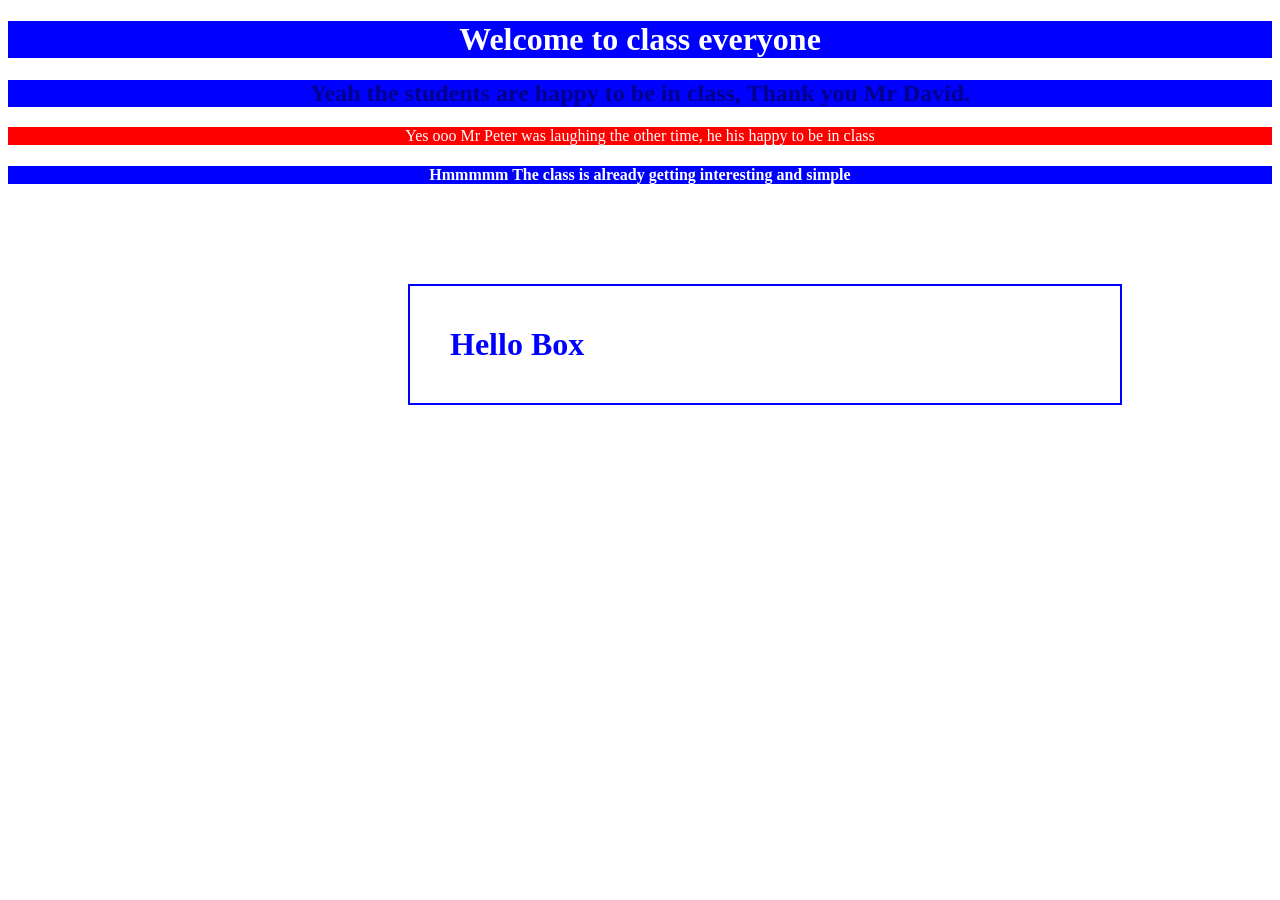
<file: Index.html>
<!DOCTYPE html>
<html lang="en">
<head>
    <meta charset="UTF-8">
    <meta name="viewport" content="width=device-width, initial-scale=1.0">
    <title>Introduction To CSS</title>
</head>
<body>
     <style>
        h2{
            background-color: blue; text-align: center; color: darkblue;
        }
        p {
            background-color: red; text-align: center; color:  white;
        }
        #box {
            color: blue;
            margin: 100px 150px 300px 400px;
            border: 2px solid blue; 
            padding: 40px;
        }
    </style>
    <link rel="stylesheet" href="Style.css">
</head>
<body>
    <h1 style="background-color: blue; text-align: center; color: white;">
        Welcome to class everyone
    </h1>
    <h2>
        Yeah the students are happy to be in class, Thank you Mr David.
    </h2>
    <p>
        Yes ooo Mr Peter was laughing the other time, he his happy to be in class
    </p>
    <h4>
        Hmmmmm The class is already getting interesting and simple
    </h4>


    <!-- 
    Cascading Style Sheet - Enhances the beauty of your webpages

    Inline CSS- Inside the line of code where you need it
    Internal CSS-  Inside the html file 
    External CSS- In a separate file

    Selectors     Element Selector (h1)
                  Class Selector (class="myLogo") dot. is the signature of the class
                  ID Selector hash# is the signature of the class 
                  * Universal selector        
    -->

    <h1 id="box">Hello Box</h1>

    <!-- Margin - Space Outside the border
         Padding - Space outside the border
         Border- Is the edge surrounding content & padding
         Content-->
</body>
</html>
</file>
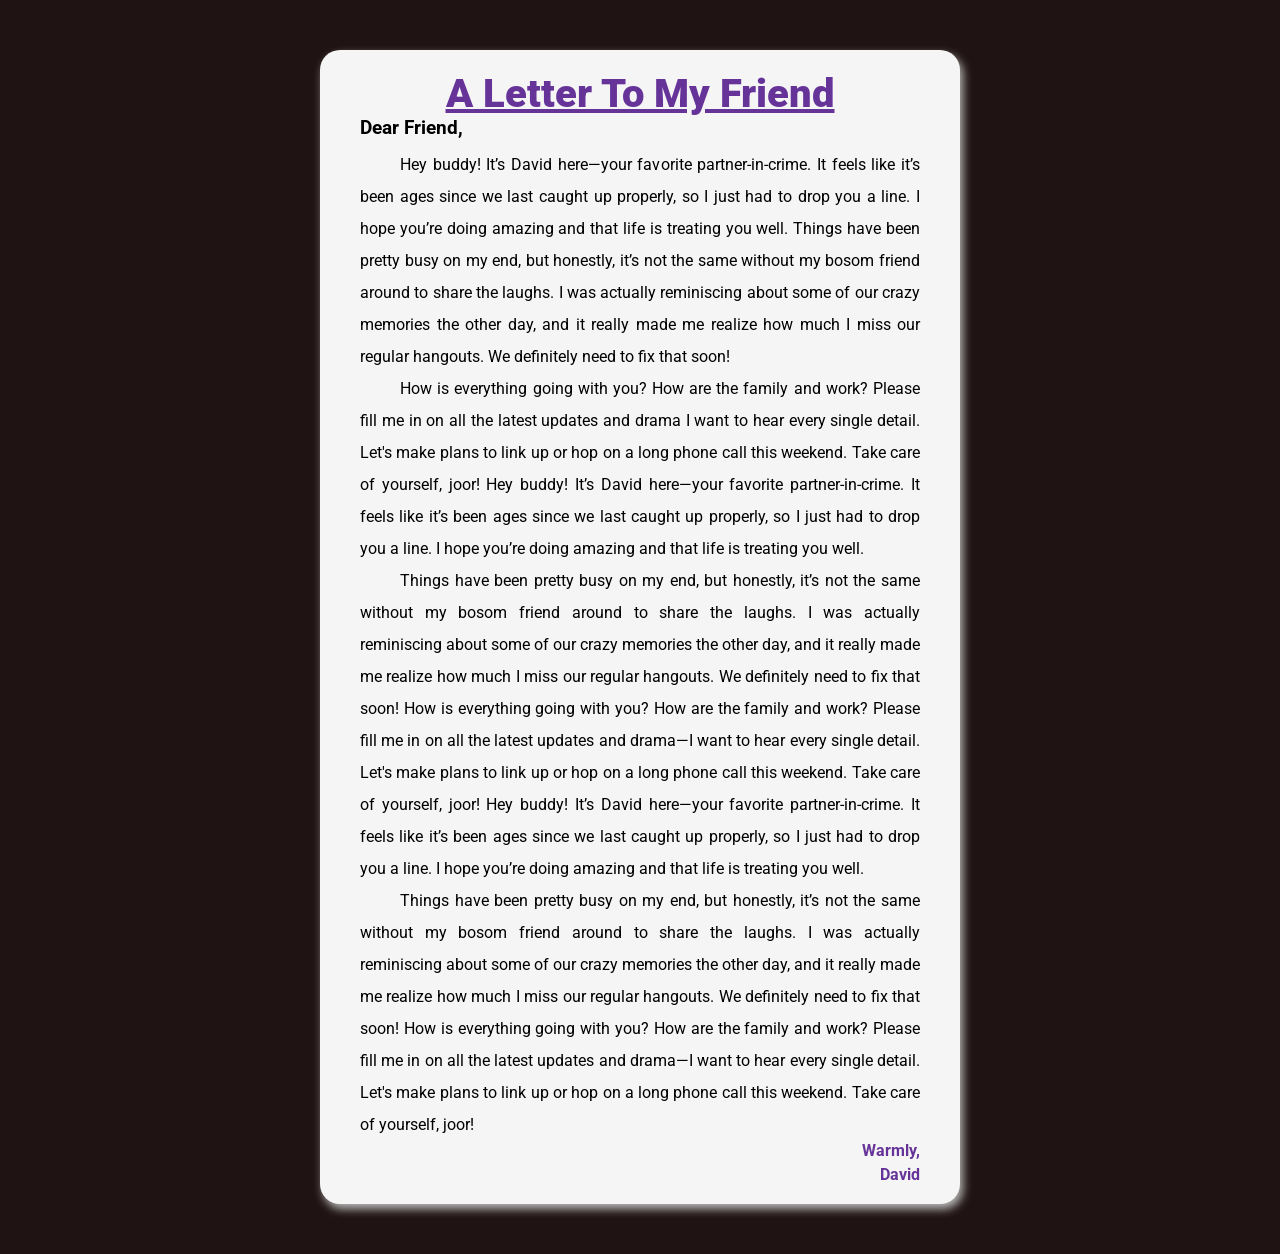
<file: Class Two/index.html>
<!DOCTYPE html>
<html lang="en">
<head>
    <meta charset="UTF-8">
    <meta name="viewport" content="width=device-width, initial-scale=1.0">
    <title>My Second CSS Class </title>
    <link rel="stylesheet" href="style.css">
    <link rel="preconnect" href="https://fonts.googleapis.com">
    <link rel="preconnect" href="https://fonts.gstatic.com" crossorigin>
    <link rel="preconnect" href="https://fonts.googleapis.com">
    <link rel="preconnect" href="https://fonts.gstatic.com" crossorigin>
    <link href="https://fonts.googleapis.com/css2?family=Roboto:ital,wght@0,100..900;1,100..900&display=swap"
        rel="stylesheet">
</head>

<body>
    <!-- Text Styling -->
    <div id="letterSheet">
        <h1 class="letterTopic">A letter to my friend</h1>
        <h3 class="greetings">Dear Friend,</h3>
        <!-- <br> -->
        <p>
            Hey buddy! It’s David here—your favorite partner-in-crime. It feels like it’s been ages since we last caught
            up
            properly, so I just had to drop you a line. I hope you’re doing amazing and that life is treating you well.
            Things have been pretty busy on my end, but honestly, it’s not the same without my bosom friend around to
            share
            the laughs. I was actually reminiscing about some of our crazy memories the other day, and it really made me
            realize how much I miss our regular hangouts. We definitely need to fix that soon!
        </p>
        <p>
            How is everything going with you? How are the family and work? Please fill me in on all the latest updates
            and
            drama I want to hear every single detail.
            Let's make plans to link up or hop on a long phone call this weekend. Take care of yourself, joor!
            Hey buddy! It’s David here—your favorite partner-in-crime. It feels like it’s been ages since we last caught
            up
            properly, so I just had to drop you a line. I hope you’re doing amazing and that life is treating you well.
        </p>
        <p>
            Things have been pretty busy on my end, but honestly, it’s not the same without my bosom friend around to
            share
            the laughs. I was actually reminiscing about some of our crazy memories the other day, and it really made me
            realize how much I miss our regular hangouts. We definitely need to fix that soon!
            How is everything going with you? How are the family and work? Please fill me in on all the latest updates
            and
            drama—I want to hear every single detail.
            Let's make plans to link up or hop on a long phone call this weekend. Take care of yourself, joor!
            Hey buddy! It’s David here—your favorite partner-in-crime. It feels like it’s been ages since we last caught
            up
            properly, so I just had to drop you a line. I hope you’re doing amazing and that life is treating you well.
        </p>
        <p>
            Things have been pretty busy on my end, but honestly, it’s not the same without my bosom friend around to
            share
            the laughs. I was actually reminiscing about some of our crazy memories the other day, and it really made me
            realize how much I miss our regular hangouts. We definitely need to fix that soon!
            How is everything going with you? How are the family and work? Please fill me in on all the latest updates
            and
            drama—I want to hear every single detail.
            Let's make plans to link up or hop on a long phone call this weekend. Take care of yourself, joor!
        </p>
        <h4 style="margin-bottom: 5px;">
            Warmly,
        </h4>
        <h4>
            David
        </h4>
    </div>
</body>

</html>
</file>
<file: Style.css>
h4 {
    background-color: blue; text-align: center; color: white;
}
</file>
<file: Class Two/style.css>
* {
    margin: 0px;
    padding: 0px;
    box-sizing: border-box;
    font-family: "Roboto", sans-serif;
}

body {
    background-color: #201313;
}

#letterSheet {
    background-color: whitesmoke;
    width: 50%;
    margin: 50px auto;
    padding: 20px 40px;
    border-radius: 20px;
    box-shadow: 3px 5px 10px rgb(186, 186, 186);
    /* right bottom blur color */
}


.letterTopic {
    font-size: 40px;
    font-weight: 900;
    font-style: normal;
    color: rebeccapurple;
    text-decoration: underline rebeccapurple;
    text-transform: capitalize;
    text-align: center;
    /* text-shadow: 1px 2px 5px black; */
}

.greetings {
    margin-bottom: 10px;
}

p {
    text-align: justify;
    text-indent: 40px;
    line-height: 32px;
    /* word-spacing: ;
    letter-spacing: ; */
}

h4 {
    text-align: end;
    color: rebeccapurple;
}

/* 
4-9  
    serif
    sans serif
    monospace
    handwriting
    decorative
*/

/* Peter James John Jesus Bola Kelly the son of Amore */


/* 
Colors
Color Names - cockroach whine, onion purple, elephant breath, tomato red, skyblue, rebeccaPurple
RGB - Red Green Blue
RGBA - Red Green Blue Alpha
Hex Code

4 ways
3 values - 0 0 0 - R G B
4 values - 0 0 0 0 - R G B A
6 values - 00 00 00  - R G B
8 values - 00 00 00 00 - R G B A


Hex - hexadecimal - 16 - 0 1 2 3 4 5 6 7 8 9 A B C D E F

*/


/* 
12
3



40/4 = 10
*/



/* 
Font family
color
image
*/
</file>
